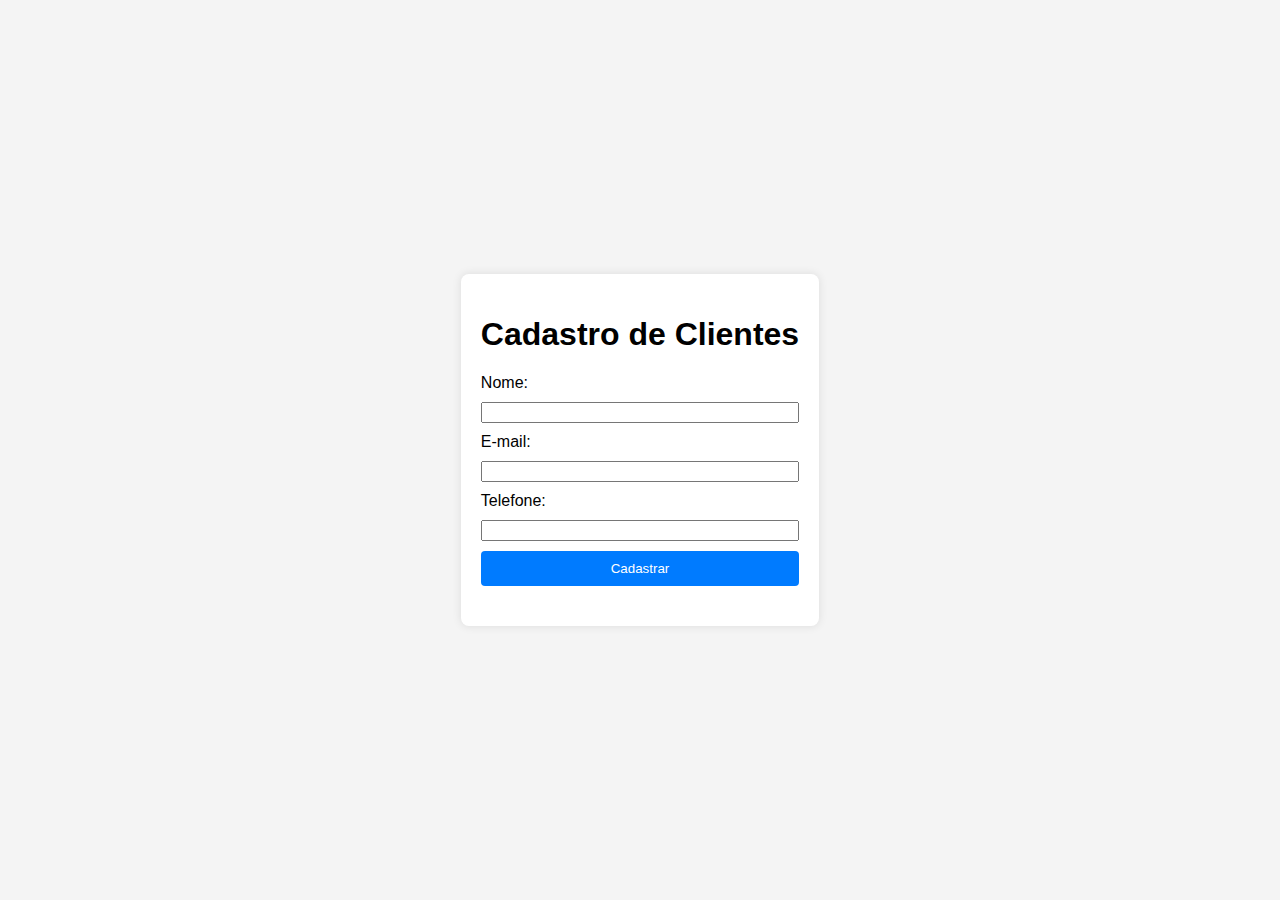
<file: 001 - cadastroUsuario/index.html>
<!DOCTYPE html>
<html lang="en">
<head>
    <meta charset="UTF-8">
    <meta name="viewport" content="width=device-width, initial-scale=1.0">
    <title>Cadastro de Clientes</title>
    <link rel="stylesheet" href="style.css">
</head>
<body>

    <div class="container">
        <h1>Cadastro de Clientes</h1>
        <form id="cadastroForm">
            <label for="nome">Nome:</label>
            <input type="text" id="nome" name="nome" required>

            <label for="email">E-mail:</label>
            <input type="email" id="email" name="email" required>

            <label for="telefone">Telefone:</label>
            <input type="tel" id="telefone" name="telefone" required>

            <button type="button" onclick="cadastrarCliente()">Cadastrar</button>
        </form>

        <div id="listaClientes">
            <!-- Lista de clientes será exibida aqui -->
        </div>
    </div>
    

    <script src="script.js"></script>
</body>
</html>
</file>
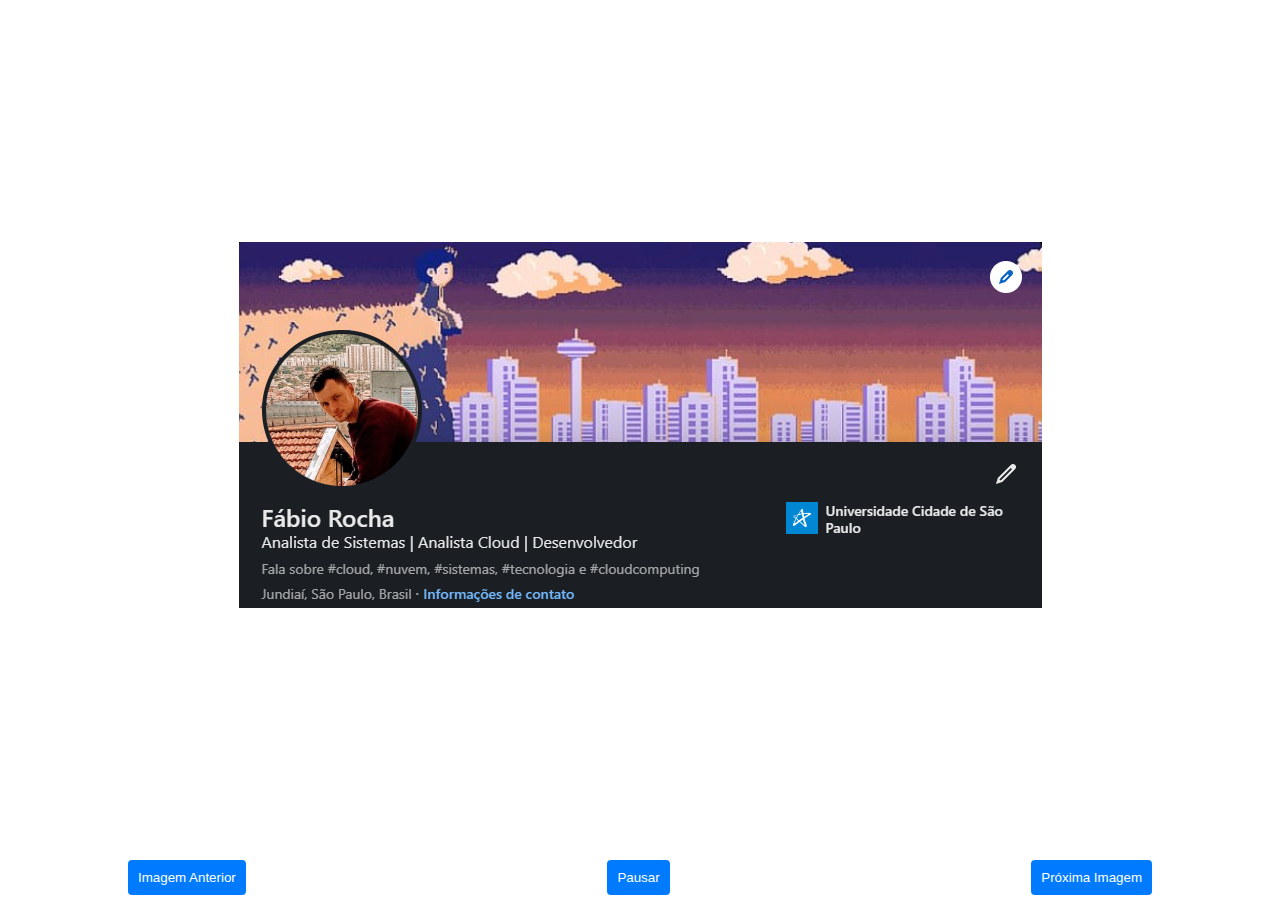
<file: 002 - carrosselDeImagens/index.html>
<!DOCTYPE html>
<html lang="en">
<head>
    <meta charset="UTF-8">
    <meta name="viewport" content="width=device-width, initial-scale=1.0">
    <title>Carrossel com Redirecionamento</title>
    <link rel="stylesheet" href="style.css">
</head>
<body>

    <div class="carousel-container">
        <div class="carousel" id="myCarousel">
            <div class="carousel-item">
                <a href="https://www.example.com">
                    <img src="./Imagens/Linkedin1.png" alt="Imagem 1">
                </a>
            </div>
            <div class="carousel-item">
                <a href="https://www.example2.com">
                    <img src="./Imagens/Linkedin2.png" alt="Imagem 2">
                </a>
            </div>
            <div class="carousel-item">
                <a href="https://www.example2.com">
                    <img src="./Imagens/Linkedin3.png" alt="Imagem 2">
                </a>
            </div>
            <div class="carousel-item">
                <a href="https://www.example2.com">
                    <img src="./Imagens/Linkedin4.png" alt="Imagem 2">
                </a>
            </div>
            <!-- Adicionar mais itens conforme necessário -->
        </div>
        
        <!-- Adicionar botões de controle -->
        <div class="carousel-controls">
            <button onclick="prevSlide()">Imagem Anterior</button>
            <button onclick="togglePause()">Pausar</button>
            <button onclick="nextSlide()">Próxima Imagem</button>

        </div>
    </div>

    <script src="script.js"></script>
</body>
</html>
</file>
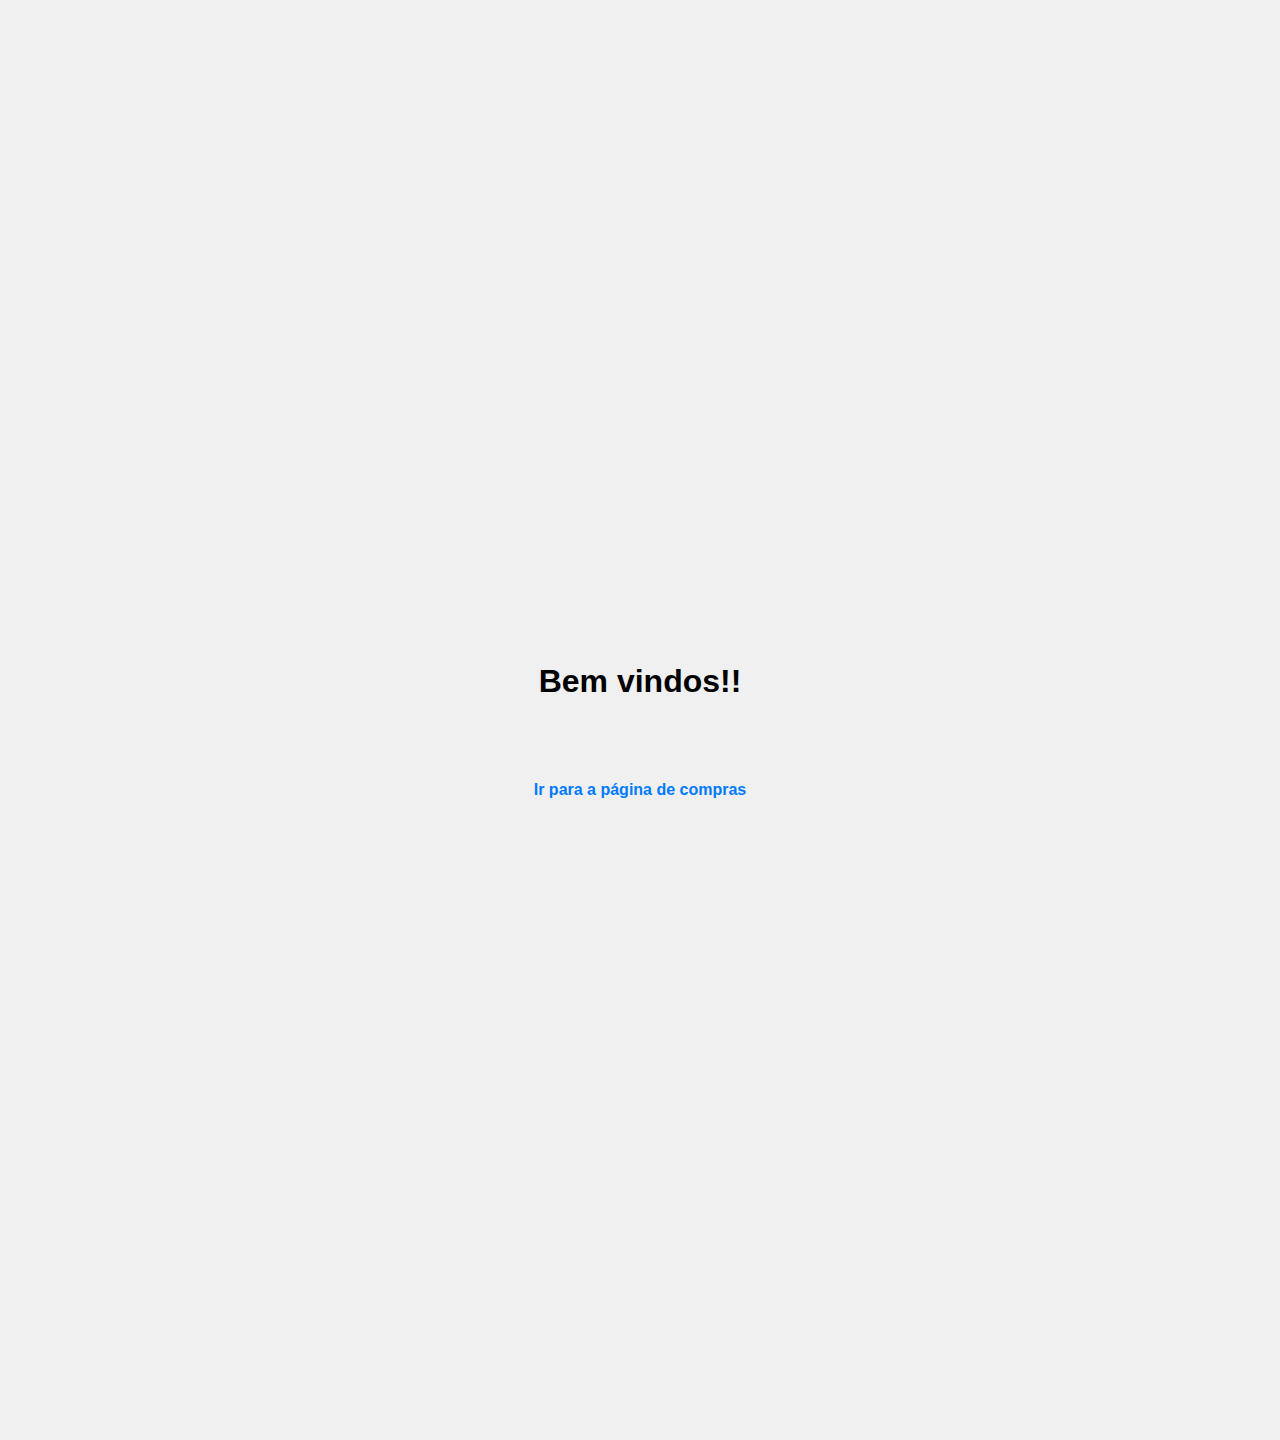
<file: 004 - siteComprasSimples/index.html>
<!DOCTYPE html>
<html lang="en">
<head>
    <meta charset="UTF-8">
    <meta name="viewport" content="width=device-width, initial-scale=1.0">
    <link rel="stylesheet" href="styles.css">
    
    <title>Minha Loja</title>
</head>
<body>
    <div class="home">
        <h1>Bem vindos!!</h1>
        <a href="compras.html">Ir para a página de compras</a>
    </div>
</body>
</html>
</file>
<file: 001 - cadastroUsuario/style.css>
body {
    font-family: Arial, sans-serif;
    background-color: #f4f4f4;
    margin: 0;
    display: flex;
    align-items: center;
    justify-content: center;
    height: 100vh;
}

.container {
    background-color: #fff;
    padding: 20px;
    border-radius: 8px;
    box-shadow: 0 0 10px rgba(0, 0, 0, 0.1);
}

form {
    display: grid;
    gap: 10px;
}

button {
    padding: 10px;
    background-color: #007bff;
    color: #fff;
    border: none;
    border-radius: 4px;
    cursor: pointer;
}

button:hover {
    background-color: #0056b3;
}

#listaClientes {
    margin-top: 20px;
}
</file>
<file: 002 - carrosselDeImagens/style.css>
body {
    font-family: Arial, sans-serif;
    margin: 0;
    padding: 0;
}

.carousel-container {
    width: 80%;
    margin: auto;
    overflow: hidden;
}

.carousel {
    display: flex;
    transition: transform 0.5s ease-in-out;
}

.carousel-item {
    min-width: 100%;
    box-sizing: border-box;
    display: flex;
    align-items: center;
    justify-content: center;
}

img {
    max-width: 100%;
    height: auto;
    display: block;
}

/* Estilos para os botões de navegação e pausa */
.carousel-controls {
    display: flex;
    justify-content: space-between;
    margin-top: 10px;
}

.carousel-controls button {
    padding: 10px;
    background-color: #007bff;
    color: white;
    border: none;
    border-radius: 4px;
    cursor: pointer;
}

.carousel-controls button:hover {
    background-color: #0056b3;
}
</file>
<file: 004 - siteComprasSimples/styles.css>
body {
    margin: 0;
    font-family: 'Arial', sans-serif;
}

.home, .compras {
    display: flex;
    flex-direction: column;
    align-items: center;
    justify-content: center;
    height: 160vh;
    background-color: #f0f0f0;
}

a {
    margin-top: 60px;
    text-decoration: none;
    color: #007bff;
    font-weight: bold;
}

#prateleira {
    display: flex;
    flex-wrap: wrap; /* Permite que os itens quebrem para a próxima linha se não houver espaço suficiente */
    justify-content: space-around;
}

.produto {
    flex: 0 0 calc(33.3333% - 20px); /* Calcula a largura de cada produto (1/3 da largura, com margens) */
    margin: 20px;
    padding: 10px;
    border: 1px solid #ccc;
    text-align: center;
}

.produto img {
    max-width: 100%;
    height: auto;
}

.quantidade-input {
    width: 40px;
    text-align: center;
}
</file>
